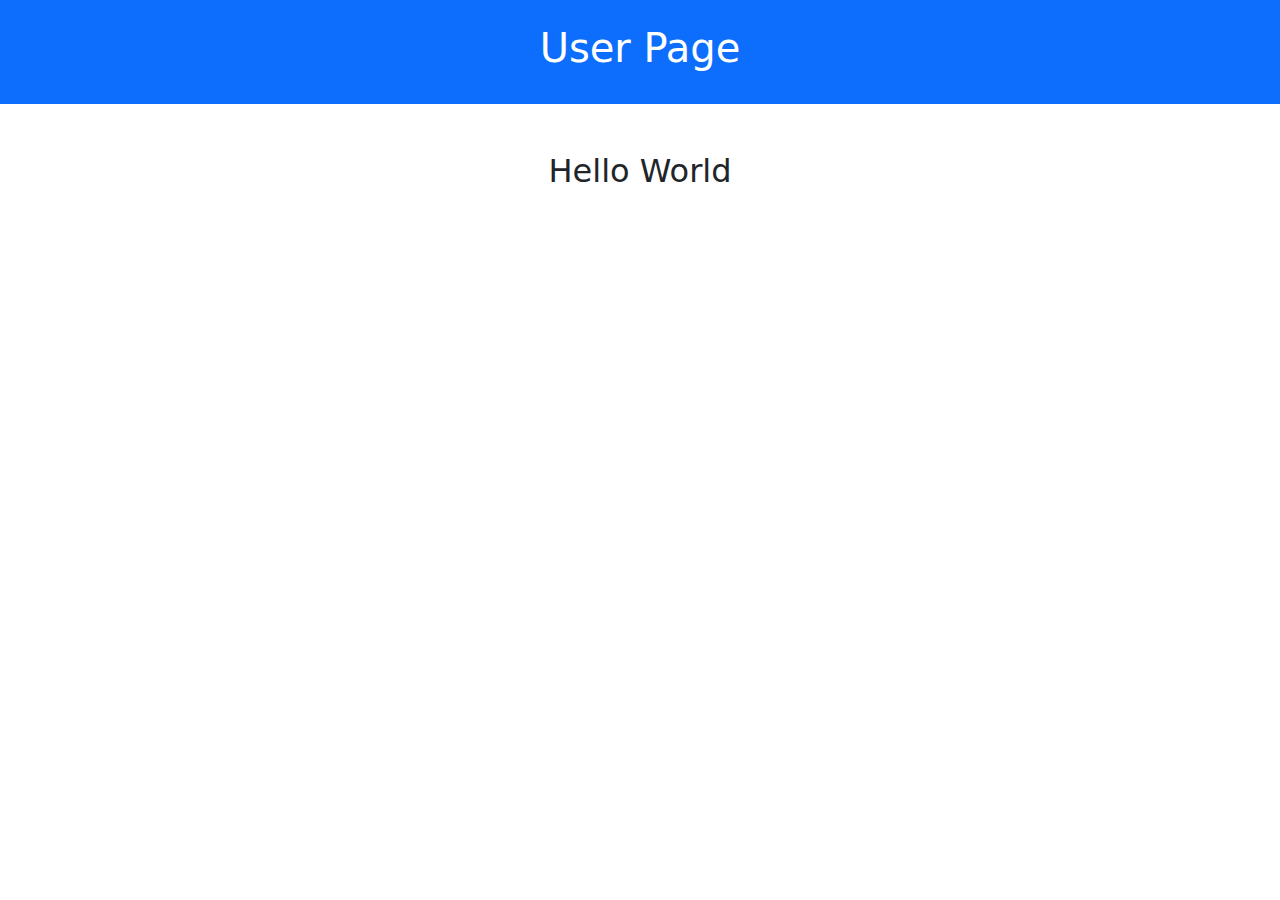
<file: user.html>
<!DOCTYPE html>
<html lang="en">

<head>
    <meta charset="UTF-8">
    <meta name="viewport" content="width=device-width, initial-scale=1.0">
    <title>User Page</title>
    <link href="https://cdn.jsdelivr.net/npm/bootstrap@5.3.0-alpha3/dist/css/bootstrap.min.css" rel="stylesheet">
</head>

<body>
    <header class="bg-primary text-white text-center py-4">
        <h1>User Page</h1>
    </header>

    <main class="container py-5">
        <h2 class="text-center">Hello World</h2>
    </main>

    <script src="https://cdn.jsdelivr.net/npm/bootstrap@5.3.0-alpha3/dist/js/bootstrap.bundle.min.js"></script>
</body>

</html>
</file>
